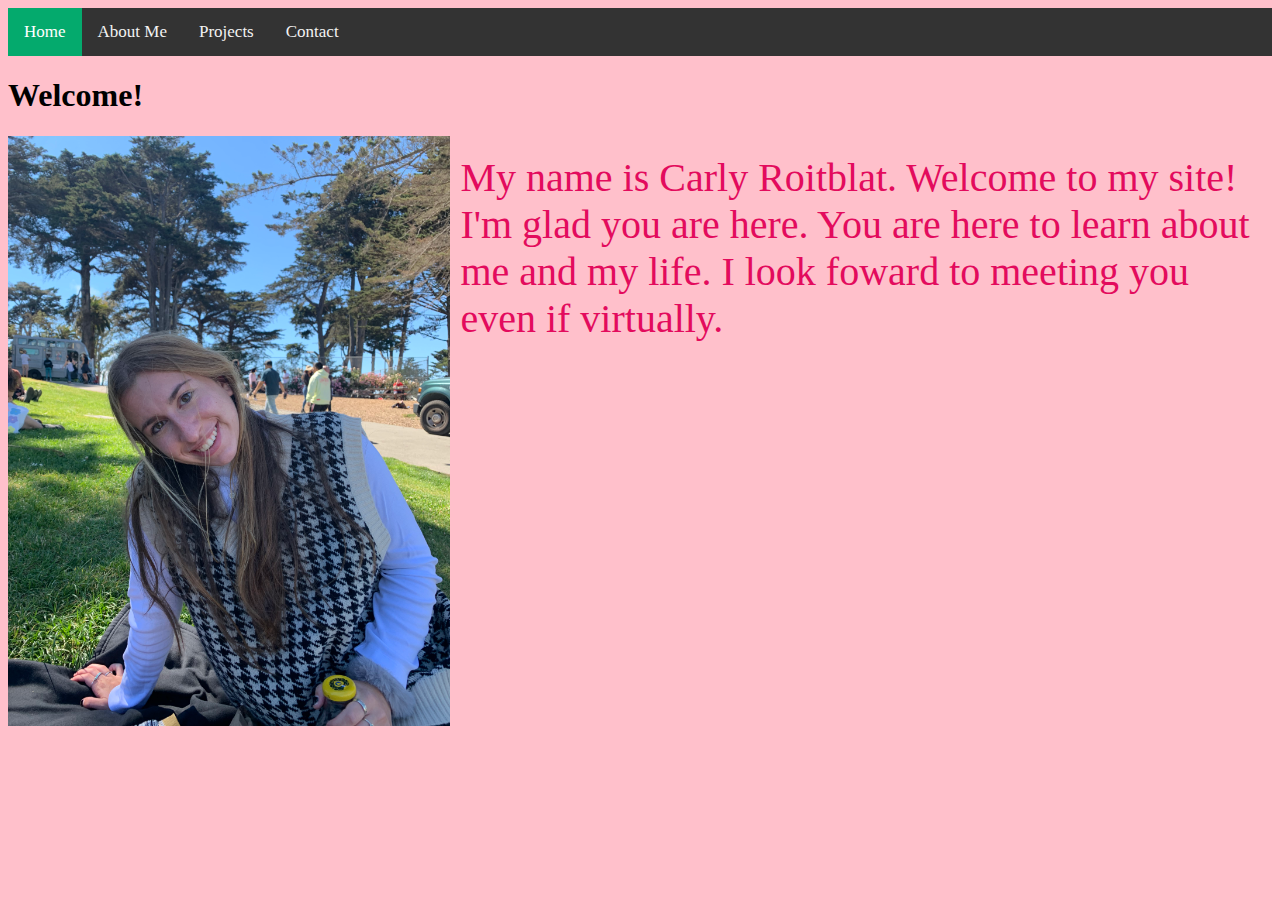
<file: index.html>
<!DOCTYPE html>
<html lang="en">
  <head>
    <title>This text appears in the tab</title>
    <link rel="stylesheet" href="style.css">

    <div class="topnav">
    	<a class="active" href="#home">Home</a>
    	<a href="aboutme.html">About Me</a>
    	<a href="#about">Projects</a>
    	<a href="#contact">Contact</a>
    </div>
  </head>
  <body class="b">

    <h1>Welcome!</h1>
    <img class=image src = "me.jpg">
    <p class="p">My name is Carly Roitblat. Welcome to my site! I'm glad you are here. You are here to learn about me and my life. I look foward to meeting you even if virtually.</p>
  </body>
</html>
</file>
<file: style.css>
.b {
	background-color: pink;
}

.p{
	font-family: Copperplate;
	color: #E30B5D;
	font-size: 40px
}

.image{
	width: 35%;
	float: left;
	padding-right: 10px;
}

/* Add a black background color to the top navigation */
.topnav {
  background-color: #333;
  overflow: hidden;
}

/* Style the links inside the navigation bar */
.topnav a {
  float: left;
  color: #f2f2f2;
  text-align: center;
  padding: 14px 16px;
  text-decoration: none;
  font-size: 17px;
}

/* Change the color of links on hover */
.topnav a:hover {
  background-color: #ddd;
  color: black;
}

/* Add a color to the active/current link */
.topnav a.active {
  background-color: #04AA6D;
  color: white;
}
</file>
